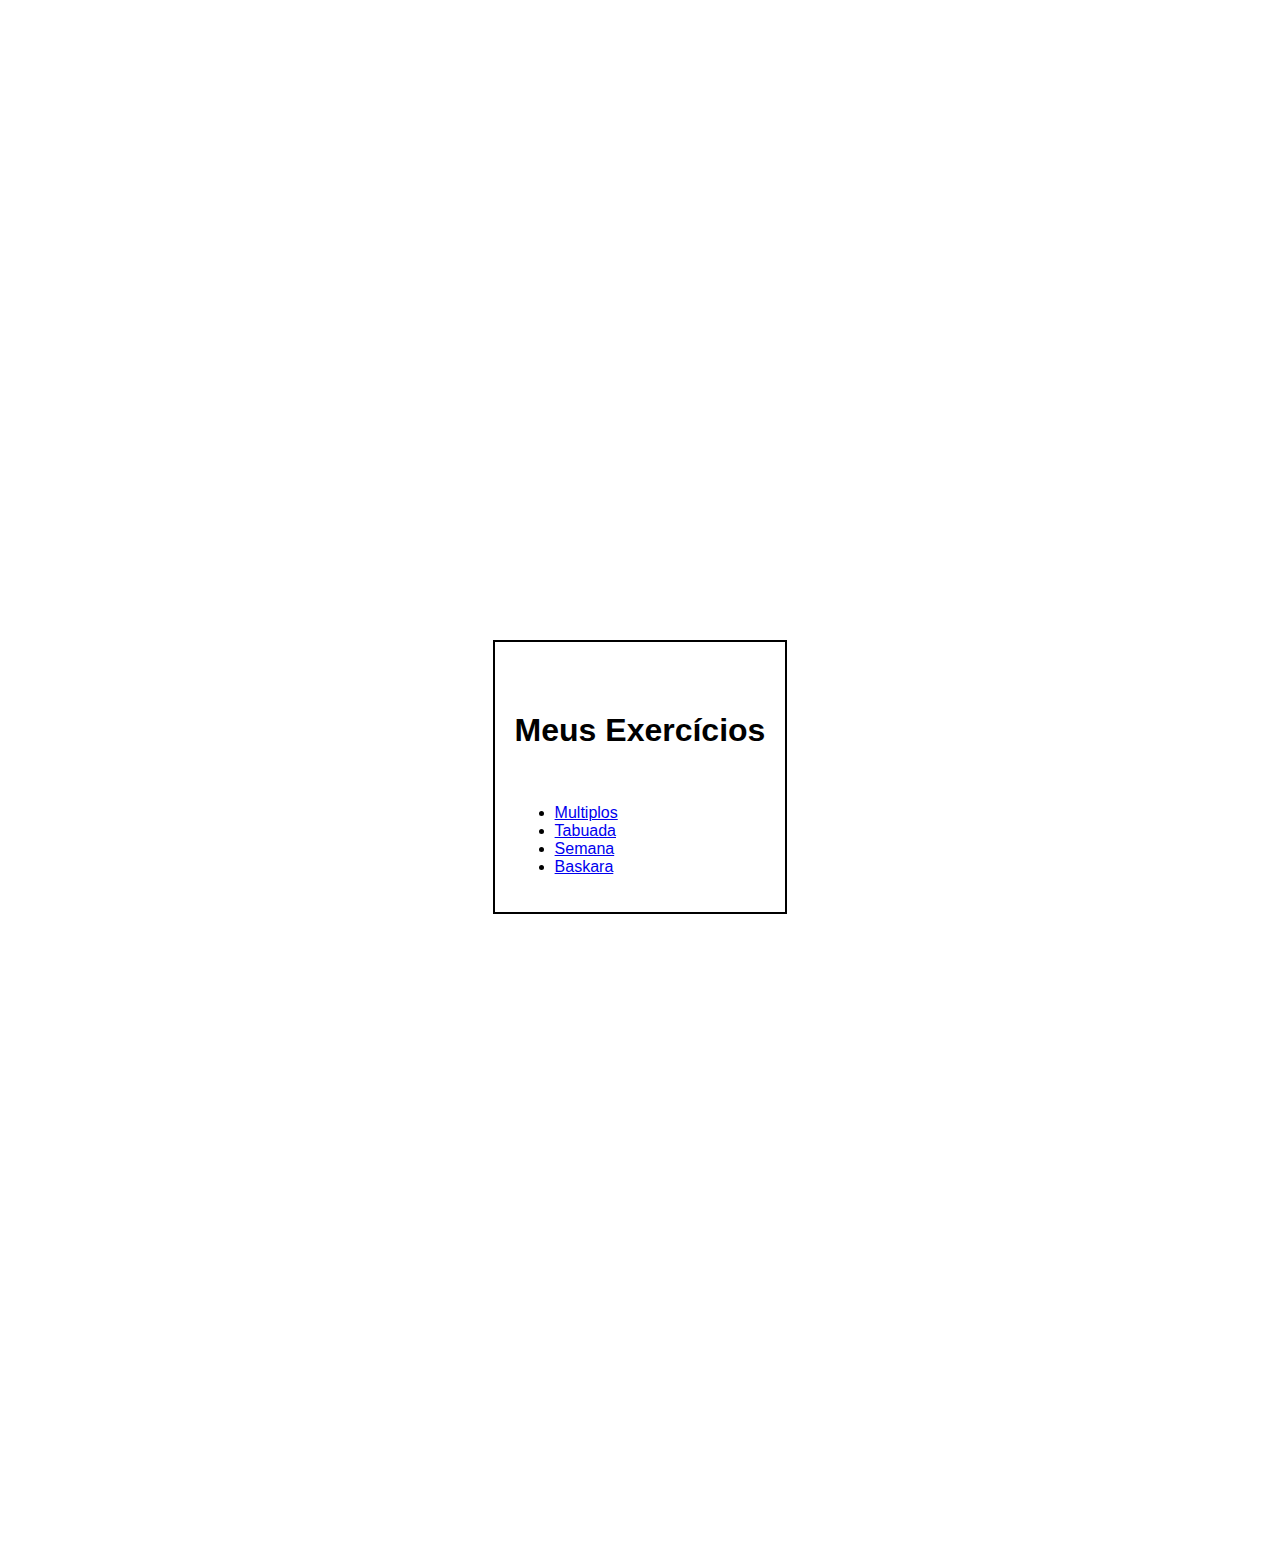
<file: index.html>
<!DOCTYPE html>
<html lang="pt-br">
<head>
    <meta charset="UTF-8">
    <meta http-equiv="X-UA-Compatible" content="IE=edge">
    <meta name="viewport" content="width=device-width, initial-scale=1.0">
    <link rel="stylesheet" href="tudo.css">
    <title>Exercicios</title>
</head>
<body>

        <form >
        <h1>Meus Exercícios</h1>
        <br>
        <ul>
            <li><a href="multiplos.html" >Multiplos</a></li>
                
            <li><a href="tabuada.html">Tabuada</a></li>

            <li><a href="semana.html">Semana</a></li>

            <li><a href="calculadora-de-bhaskara-main/Bhaskara/index.php">Baskara</a></li>
        </ul>
    </form>

</body>
</html>
</file>
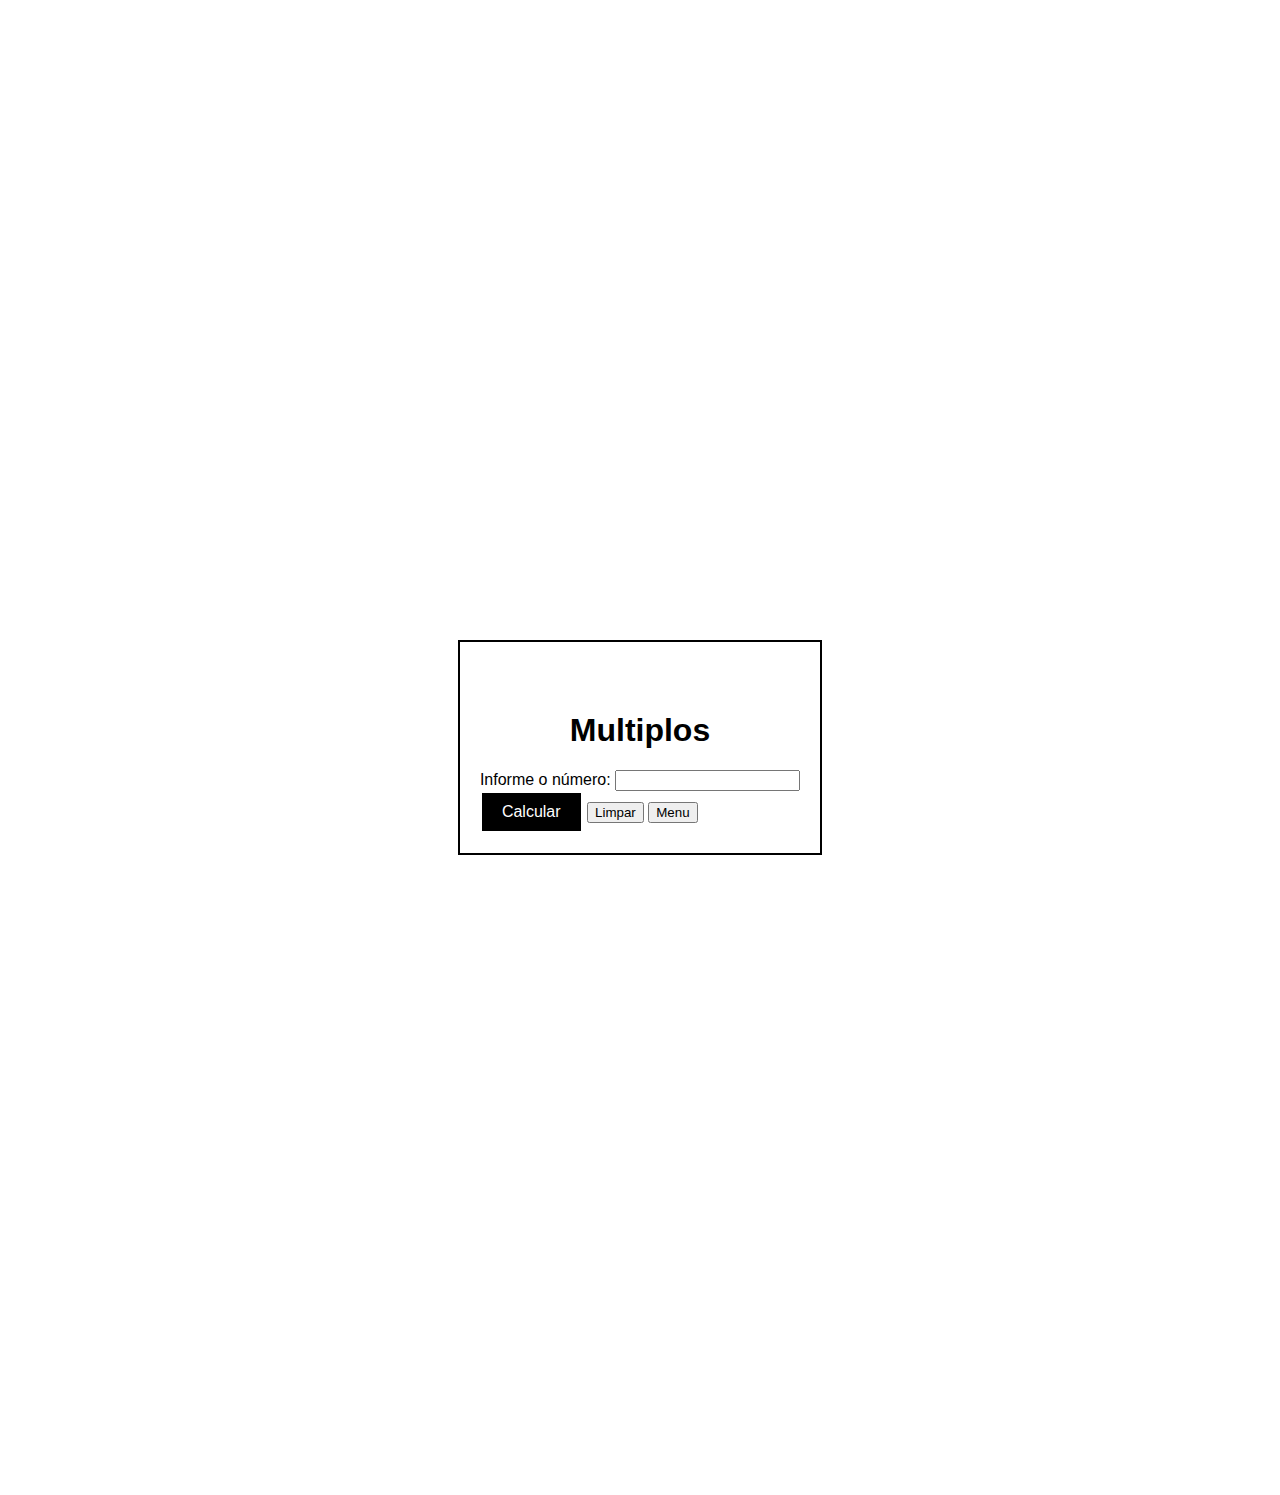
<file: multiplos.html>
<!DOCTYPE html>
<html lang="pt-br">
<head>
    <meta charset="UTF-8">
    <meta http-equiv="X-UA-Compatible" content="IE=edge">
    <meta name="viewport" content="width=device-width, initial-scale=1.0">
    <title>Document</title>
    <link rel="stylesheet" href="tudo.css">
</head>
<body>
    <form method="post" action="multiplos.php">
        <h1>Multiplos</h1>
        <label for="txtnum">Informe o número:</label>
        <input type="text" name="txtnum" id="txtnum" class="input">
    </br>
        <input type="submit" id="btncal" value="Calcular" class="input"/>
    
        <input type="reset" id="btnlimp" value="Limpar" class="input"/>
    
    <input type="button" id="btnvolta" value="Menu" onclick="location.href='index.html'" class="input"/>
    </form>

</body>
</html>
</file>
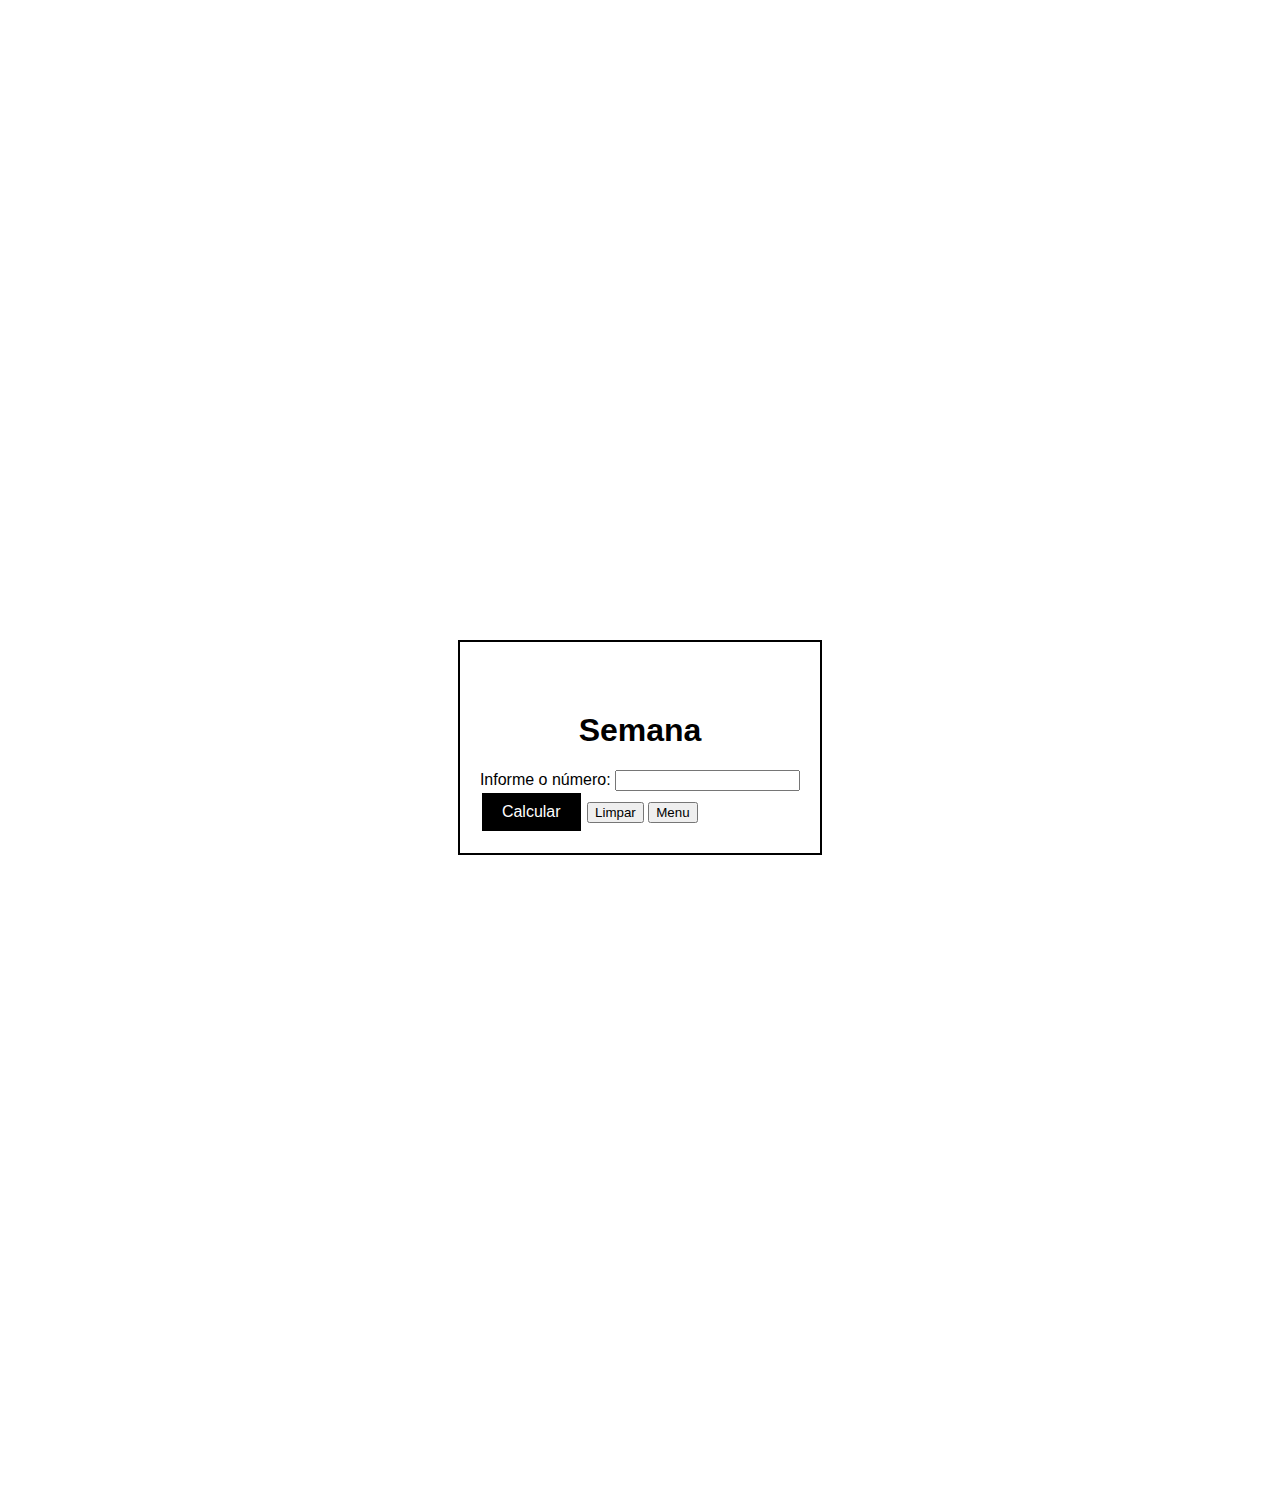
<file: semana.html>
<!DOCTYPE html>
<html lang="pt-br">
<head>
    <meta charset="UTF-8">
    <meta http-equiv="X-UA-Compatible" content="IE=edge">
    <meta name="viewport" content="width=device-width, initial-scale=1.0">
    <title>Document</title>
    <link rel="stylesheet" href="tudo.css">
</head>
<body>
    <form method="post" action="semana.php">
        <h1>Semana</h1>
        <label for="txtnum">Informe o número:</label>
        <input type="text" name="txtnum" id="txtnum" class="input">
    </br>
        <input type="submit" id="btncal" value="Calcular" class="input"/>
    
        <input type="reset" id="btnlimp" value="Limpar" class="input"/>
    
    <input type="button" id="btnvolta" value="Menu" onclick="location.href='index.html'" class="input"/>
    </form>

</body>
</html>
</file>
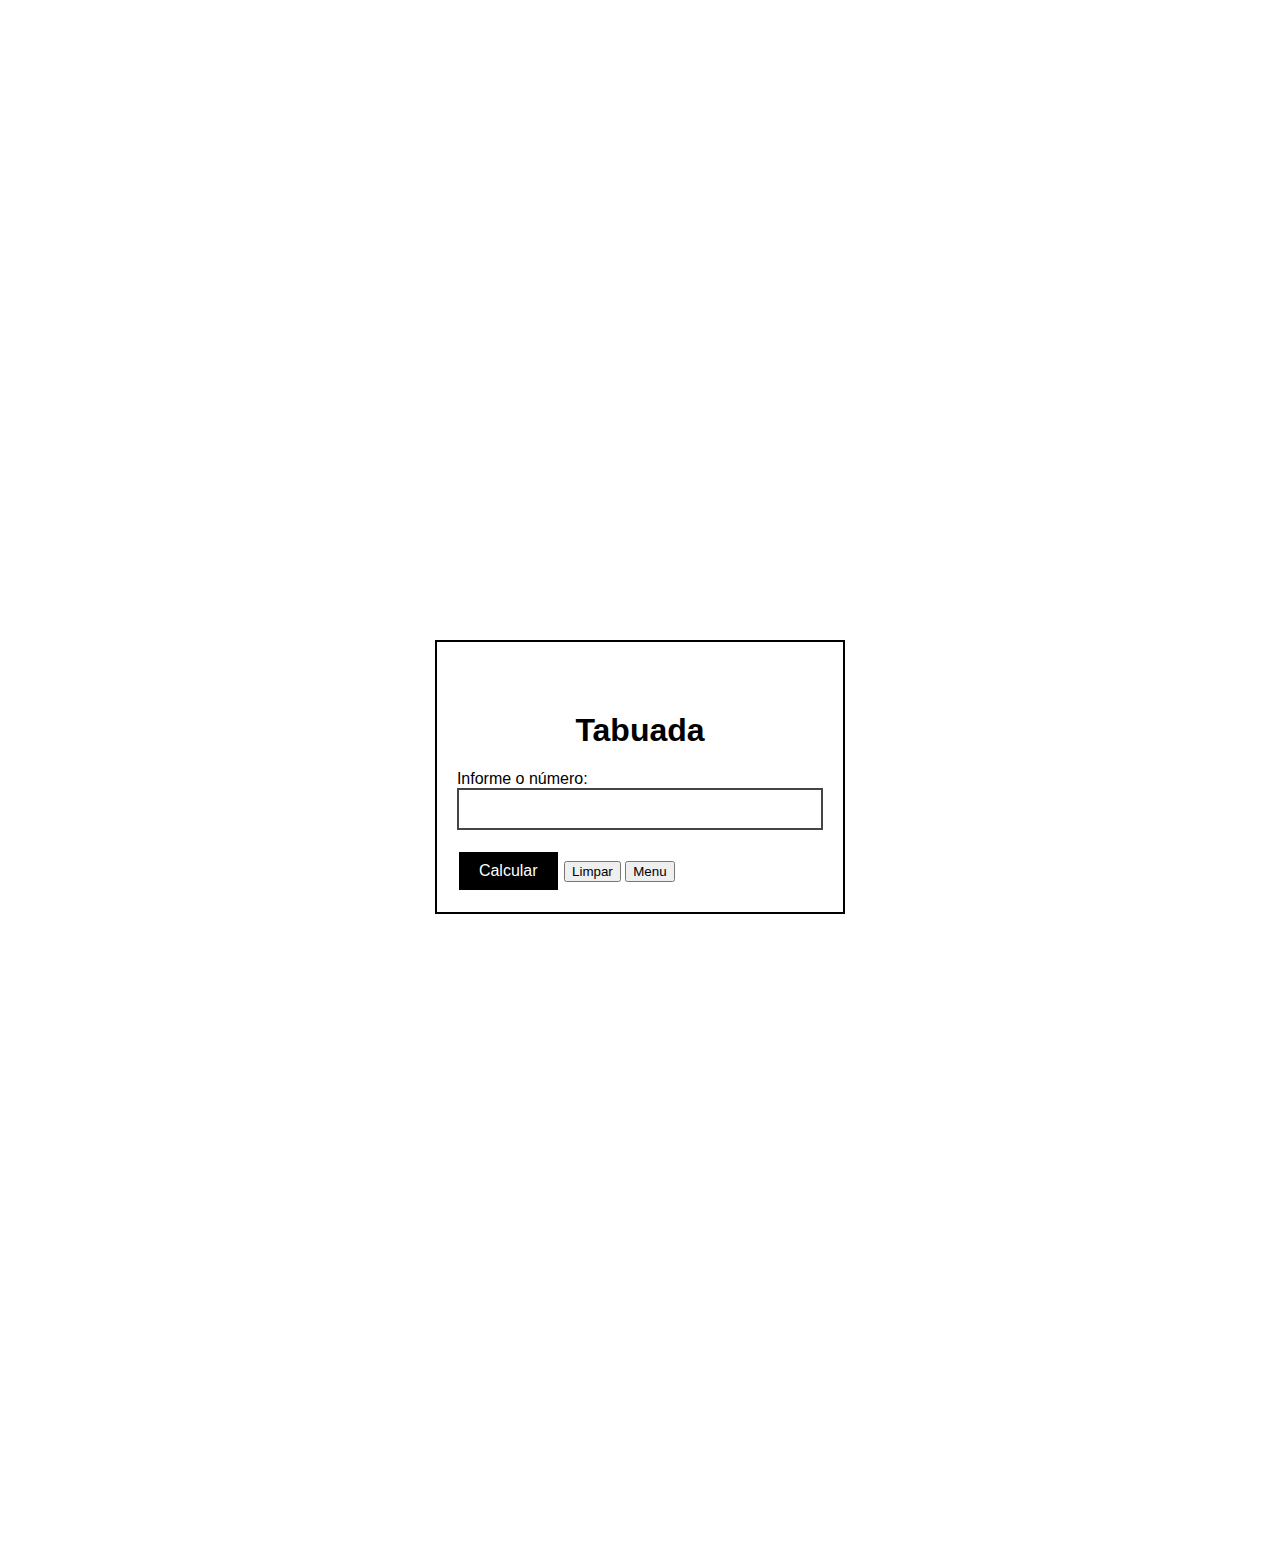
<file: tabuada.html>
<!DOCTYPE html>
<html lang="pt-br">
<head>
    <meta charset="UTF-8">
    <meta http-equiv="X-UA-Compatible" content="IE=edge">
    <meta name="viewport" content="width=device-width, initial-scale=1.0">
    <title>Document</title>
    <link rel="stylesheet" href="tudo.css"/>
    <script language="JavaScript">
        function verifica()
        {
            if (document.getElementById("txtnum").value!="")
                document.getElementById("btncal").removeAttribute("disabled");
            else
                document.getElementById("btncal").setAttribute("disabled","disabled");
               
        }
    </script>
</head>
<body>
    <form method="post" action="tabuada.php">
        <h1>Tabuada</h1>
        <label for="txtnum">Informe o número:</label>
        <input type="number" name="txtnum" id="txtnum" onmouseout="verifica()"/>
    </br>
        <input type="submit" id="btncal" value="Calcular" class="input" disabled  />
    
        <input type="reset" id="btnlimp" value="Limpar" class="input"/>
    
    <input type="button" id="btnvolta" value="Menu" onclick="location.href='index.html'" class="input"/>
    </form>
</body>
</html>
</file>
<file: tudo.css>
body {
    font-family: Arial, sans-serif;
    margin: 0;
    padding: 0;
    height: auto;
    display: flex;
    justify-content: center;
}
h1 {
    margin-top: 50px;
    text-align: center;
    color: black;
}
form {
    margin: 50% auto;
    max-width: 500px;
    padding: 20px;
    border: solid 2px;
}
input[type="number"] {
    width: 100%;
    padding: 10px;
    margin-bottom: 20px;
    border: solid 2px;
    box-sizing: border-box;
    font-size: 16px;
    color: #444;
}
input[type="submit"] {
    background-color: black;
    color: #fff;
    border: none;
    border: solid 2px;
    padding: 10px 20px;
    font-size: 16px;
    cursor: pointer;
    transition: background-color 0.3s ease;
}
input[type="submit"]:hover {
    background-color: white;
    color: black;
}
.resultado {
    margin-top: 20px;
    padding: 20px;
    font-size: 16px;
    color: #000000;
    border: solid 2px black;
    text-align: center;
}
</file>
